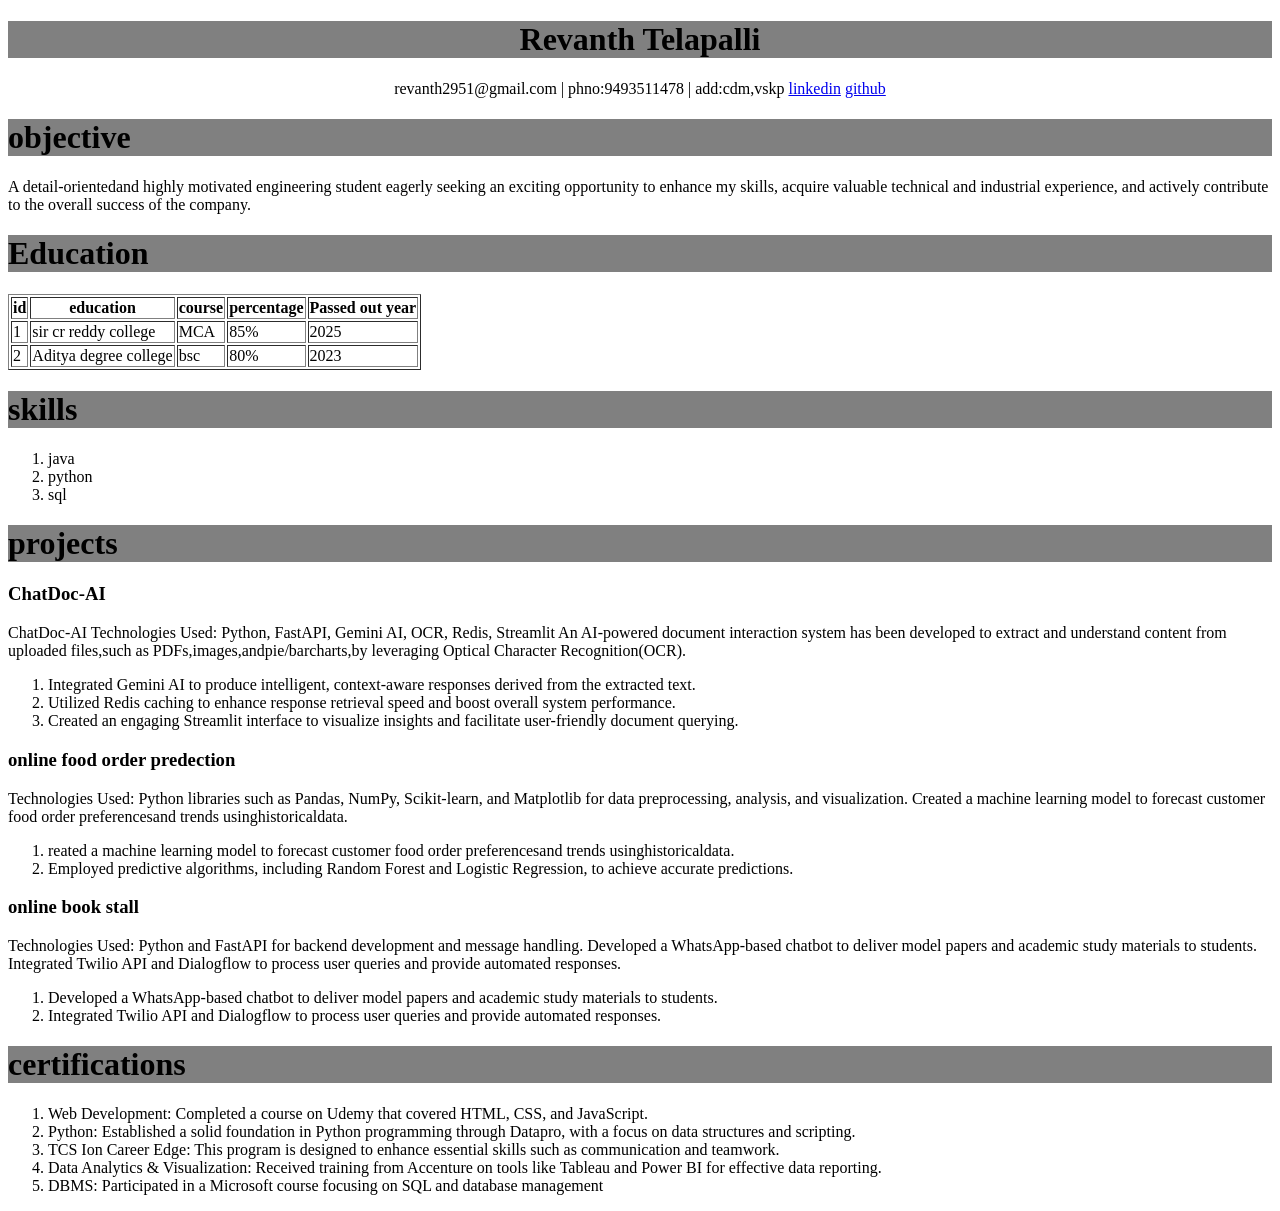
<file: index.html>
<!DOCTYPE html>
<html lang="en">
<head>
    <meta charset="UTF-8">
    <meta name="viewport" content="width=device-width, initial-scale=1.0">
    <title>Document</title>
    <link rel="stylesheet" href="./style.css">
</head>
<body>
    <h1 class="text-center bg">Revanth Telapalli</h1>
    <p class="text-center">revanth2951@gmail.com | phno:9493511478 | add:cdm,vskp
    <a href="https://www.linkedin.com/in/revanth-telapalli-453283348/">linkedin</a>
<a href="https://github.com/RevanthTelapalli/ChatDoc-AI">github</a></p>
    <h1 class="bg">objective</h1>
    <p> A detail-orientedand highly motivated engineering student eagerly seeking an exciting opportunity to enhance my skills, acquire valuable technical and industrial experience, and actively contribute to the overall success of the company.</p>
<h1 class="bg">Education</h1>
<table border="green">
    <tr>
    <th>id</th>
    <th>education</th>
    <th>course</th>
    <th>percentage</th>
    <th>Passed out year</th>
</tr>
<tr>
    <td>1</td>
    <td>sir cr reddy college</td> 
    <td>MCA</td>
    <td>85%</td>  
    <td>2025</td>
</tr> 
<tr>
    <td>2</td>
    <td>Aditya degree college</td> 
    <td>bsc</td>
    <td>80%</td>  
    <td>2023</td>
</tr> 
</table>
    <h1 class="bg">skills</h1>
    <ol>
        <li>java</li>
        <li>python</li>
        <li>sql</li>
    </ol>
    <h1 class="bg">projects</h1>
    <h3 >ChatDoc-AI</h3>
    <p>
ChatDoc-AI Technologies Used: Python, FastAPI, Gemini AI, OCR, Redis, Streamlit An AI-powered
document interaction system has been developed to extract and understand content from
uploaded files,such as PDFs,images,andpie/barcharts,by leveraging Optical Character
Recognition(OCR).
<ol>
    <li>Integrated Gemini AI to produce intelligent, context-aware responses derived from the
extracted text.</li>
<li>Utilized Redis caching to enhance response retrieval speed and boost overall system
performance.</li>
<li>Created an engaging Streamlit interface to visualize insights and facilitate user-friendly
document querying.</li>
</ol>
</p>
<h3>online food order predection</h3>
<p>Technologies Used: Python libraries such as Pandas, NumPy, Scikit-learn, and
Matplotlib for data preprocessing, analysis, and visualization.
Created a machine learning model to forecast customer food order preferencesand
trends usinghistoricaldata.
<ol>
    <li>reated a machine learning model to forecast customer food order preferencesand
trends usinghistoricaldata.</li>
<li>Employed predictive algorithms, including Random Forest and Logistic
Regression, to achieve accurate predictions.</li>
</ol>
</p>

<h3>online book stall</h3>
<p>Technologies Used: Python and FastAPI for backend development and message
handling.
Developed a WhatsApp-based chatbot to deliver model papers and academic study
materials to students. 
Integrated Twilio API and Dialogflow to process user queries and provide automated
responses.
<ol>
    <li>Developed a WhatsApp-based chatbot to deliver model papers and academic study
materials to students. </li>
<li>Integrated Twilio API and Dialogflow to process user queries and provide automated
responses.</li>
</ol></p>
<h1 class="bg">certifications</h1>
<ol>
<li>Web Development: Completed a course on Udemy that covered HTML, CSS, and JavaScript. </li>
   <li> Python: Established a solid foundation in Python programming through Datapro, with a focus on data structures and scripting.</li> 
   <li>TCS Ion Career Edge: This program is designed to enhance essential skills such as communication and teamwork.</li>
<li>Data Analytics & Visualization: Received training from Accenture on tools like Tableau and Power BI for effective data reporting.</li>
<li>DBMS: Participated in a Microsoft course focusing on SQL and database management</li>

</ol>
</body>
</html>
</file>
<file: style.css>
.text-center{
    text-align: center;
}
.bg{
    background-color: gray;
}
</file>
